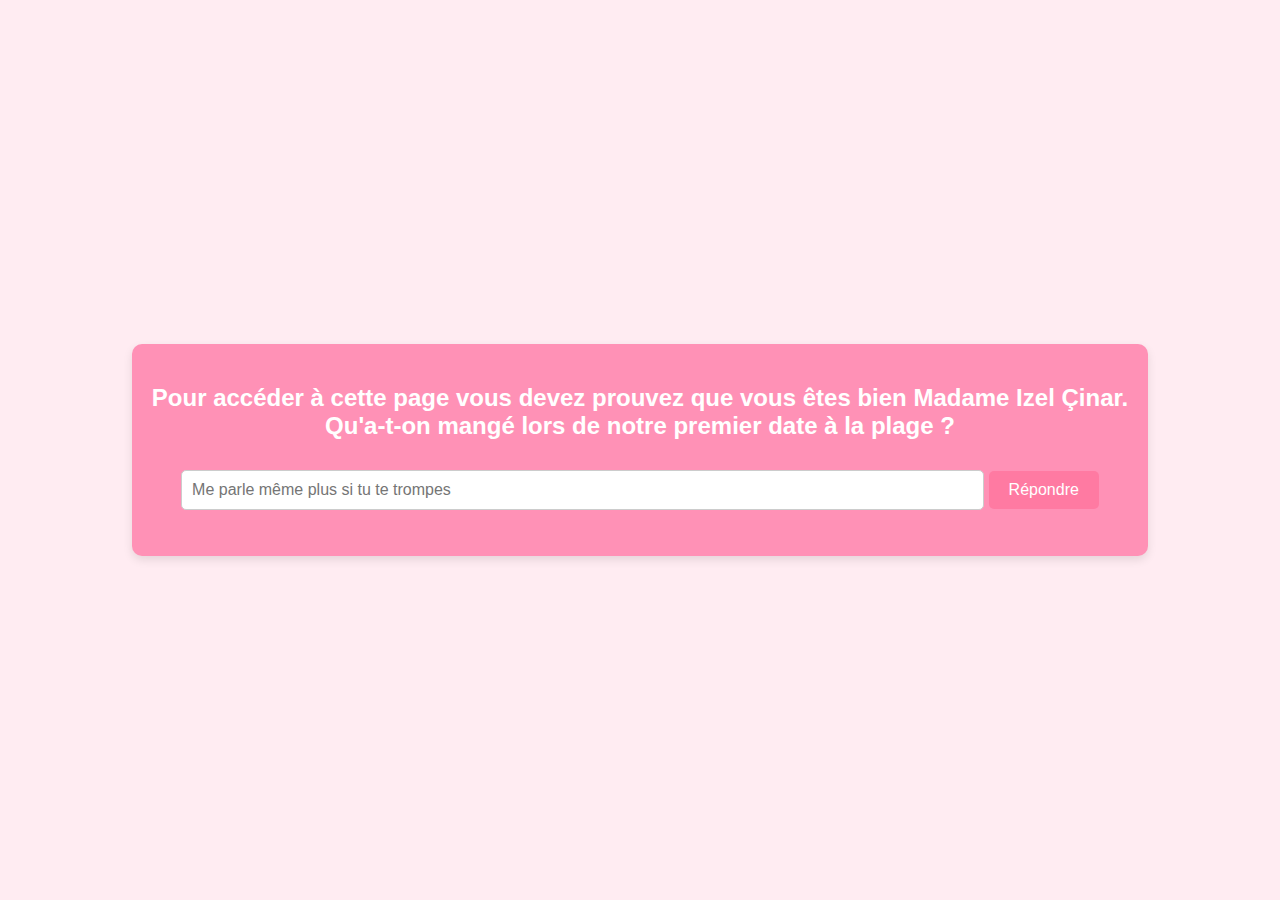
<file: Login.html>
<!DOCTYPE html>
<html lang="fr">
<head>
    <meta charset="UTF-8">
    <meta name="viewport" content="width=device-width, initial-scale=1.0">
    <title>T ki wsh ?</title>
    <link rel="icon" type="image/x-icon" href="black_heart.png">
    <style>
        body {
            font-family: Arial, sans-serif;
            background-color: #FFECF2;
            display: flex;
            justify-content: center;
            align-items: center;
            height: 100vh;
            margin: 0;
        }

        .container {
            background: #FF91B6;
            padding: 20px;
            box-shadow: 0px 4px 10px rgba(0, 0, 0, 0.1);
            border-radius: 10px;
            text-align: center;
        }

        h2 {
            color: white;
        }

        input {
            padding: 10px;
            margin: 10px 0;
            width: 80%;
            border: 1px solid #ccc;
            border-radius: 5px;
            font-size: 16px;
        }

        button {
            background-color: #FF7AA2;
            color: white;
            border: none;
            padding: 10px 20px;
            border-radius: 5px;
            font-size: 16px;
            cursor: pointer;
            transition: background 0.3s;
        }

        button:hover {
            background-color: #fa6491;
        }

        .error {
            color: red;
            margin-top: 10px;
        }
    </style>
</head>
<body>
    <div class="container">
        <h2>Pour accéder à cette page vous devez prouvez que vous êtes bien Madame Izel Çinar.<br>Qu'a-t-on mangé lors de notre premier date à la plage ?</h2>
        <input type="text" id="prenom" placeholder="Me parle même plus si tu te trompes">
        <button onclick="verifierPrenom()">Répondre</button>
        <p id="messageErreur" class="error"></p>
    </div>
    <audio id="no-sound" preload="auto">
        <source src="Audio_valentine_no.mp3" type="audio/mpeg">
    </audio>
    <script>
        function verifierPrenom() {
            const prenomAutorises = ["Sushi", "sushi", "Sushis","sushis","Des Sushis","Des sushis","des Sushis","des sushis",];
            const noSound = document.getElementById('no-sound');
            let prenomUtilisateur = document.getElementById("prenom").value.trim();

            if (prenomAutorises.includes(prenomUtilisateur)) {
                window.location.href = "Valentine.html"; // Redirection vers la page Valentine.html
            } else {
                noSound.play().catch(e => console.log('Error playing sound:', e));
                document.getElementById("messageErreur").textContent = "Faux ! Mais qui êtes-vous ??";
            }
        }
    </script>
</body>
</html>
</file>
